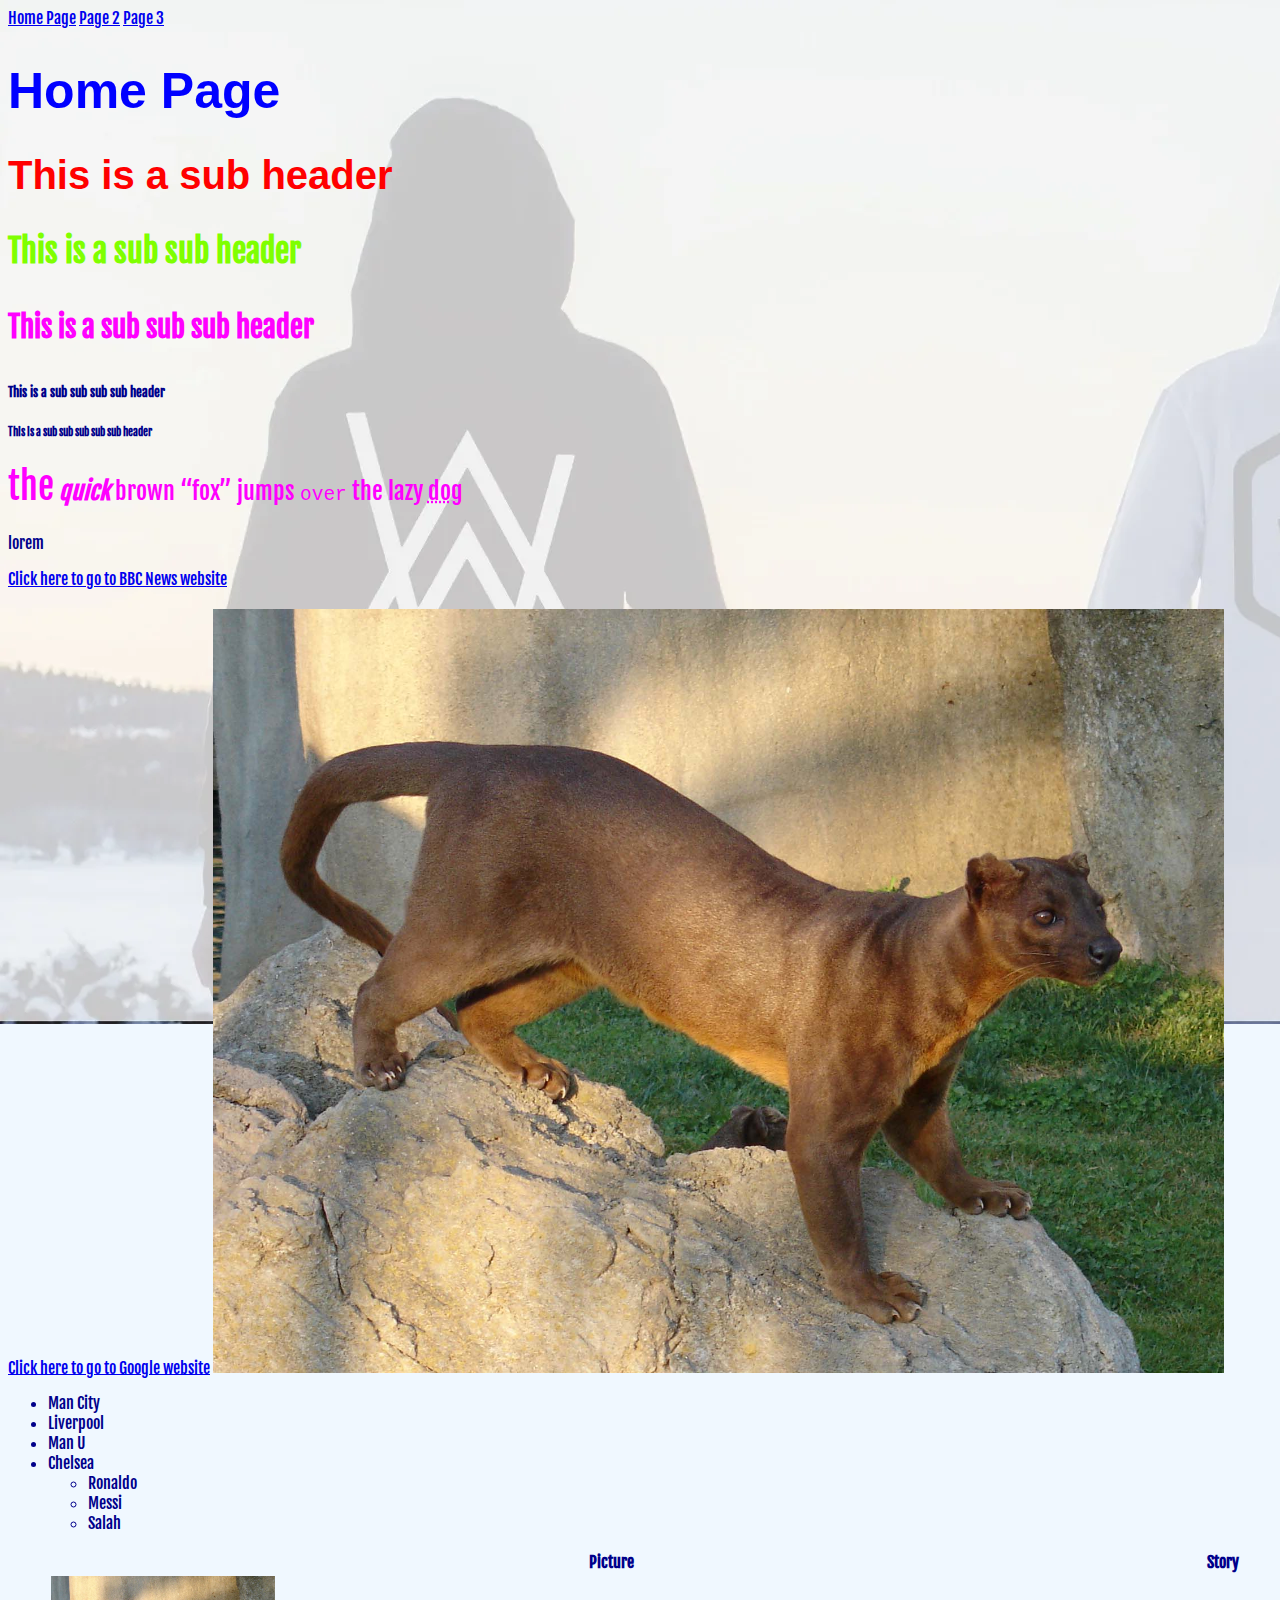
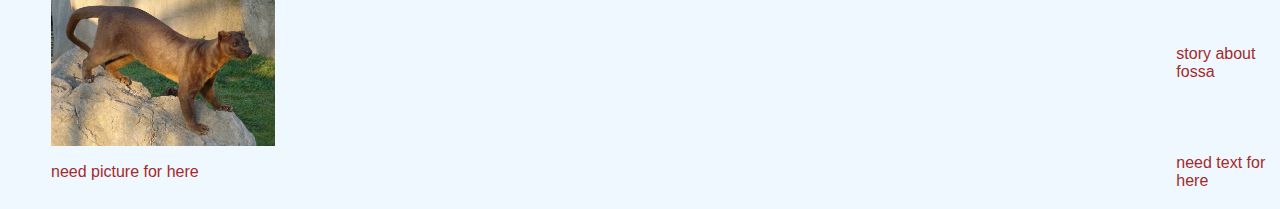
<file: index.html>
<!DOCTYPE html>
<html lang="en">
<head>
    <meta charset="UTF-8">
    <title>Home Page</title>
    <link rel="stylesheet" href="style.css">
</head>
<body>
    <a href="/index.html">Home Page</a>
    <a href="/page2.html">Page 2</a>
    <a href="/page3.html">Page 3</a>
    <h1>Home Page</h1>
    <h2>This is a sub header</h2>
    <h3>This is a sub sub header</h3>
    <h4>This is a sub sub sub header</h4>
    <h5>This is a sub sub sub sub header</h5>
    <h6>This is a sub sub sub sub sub header</h6>

    <p class="targetA"><span class="targetA">the</span> <b><i>quick</i></b> brown <q>fox</q> jumps <samp>over</samp> the lazy <abbr title="a small animal">dog</abbr></p>
    <p>lorem</p>

    <a href="https://www.bbc.co.uk/news" target="_blank">Click here to go to BBC News website</a>
    <br><br>
    <a href="https://www.google.co.uk/" target="_blank">Click here to go to Google website</a>
    <img src="fossa.jpg" width="80%" alt="this is a picture of a lion">
    <ul>
        <li>Man City</li>
        <li>Liverpool</li>
        <li>Man U</li>
        <li>Chelsea</li>
        <ul>
            <li>Ronaldo</li>
            <li>Messi</li>
            <li>Salah</li>
        </ul>
    </ul>
    <ol>
<table>
    <thead>
        <tr>
    <th>Picture</th>
    <th>Story</th>
    </tr>
    </thead>
    <tbody>
        <tr>
            <td><img src="fossa.jpg" width="20%"></td>
            <td>story about fossa</td>
        </tr>
        <tr>
            <td>need picture for here</td>
            <td>need text for here</td>
        </tr>
    </tbody>
</table>
    </ol>
</body>
</html>
</file>
<file: style.css>
@import url('https://fonts.googleapis.com/css2?family=Fjalla+One&display=swap');



body {
    font-family: 'Fjalla One', sans-serif;
    color: darkblue;
    background-color: aliceblue;
    background-image: url(faded.webp);
    background-repeat: no-repeat;
    background-position: cover;
    background-attachment: fixed;
}

h1{
    font-size: 50px;
    color: blue;
    font-family: Verdana, Geneva, Tahoma, sans-serif;
}

h2 {
    font-size: 2.5em;
    color: red;
    font-family: Arial, Helvetica, sans-serif;
}

h3 {
    font-size: 2em;
    color: chartreuse;
}

h4 {
    font-size: 1.8em;
    color: magenta;
}

td{
    font-family: Verdana, Geneva, Tahoma, sans-serif;
    color: brown;
}


.targetA {
    color: fuchsia;
    font-size: 1.5em;
}

.targetB {
    color: blueviolet;
    background-color: rgba(red, green, blue, alpha);
    font-size: 1.9em;
}

#targetC {
    color: crimson;
    font-size: 1.2em;
}
</file>
